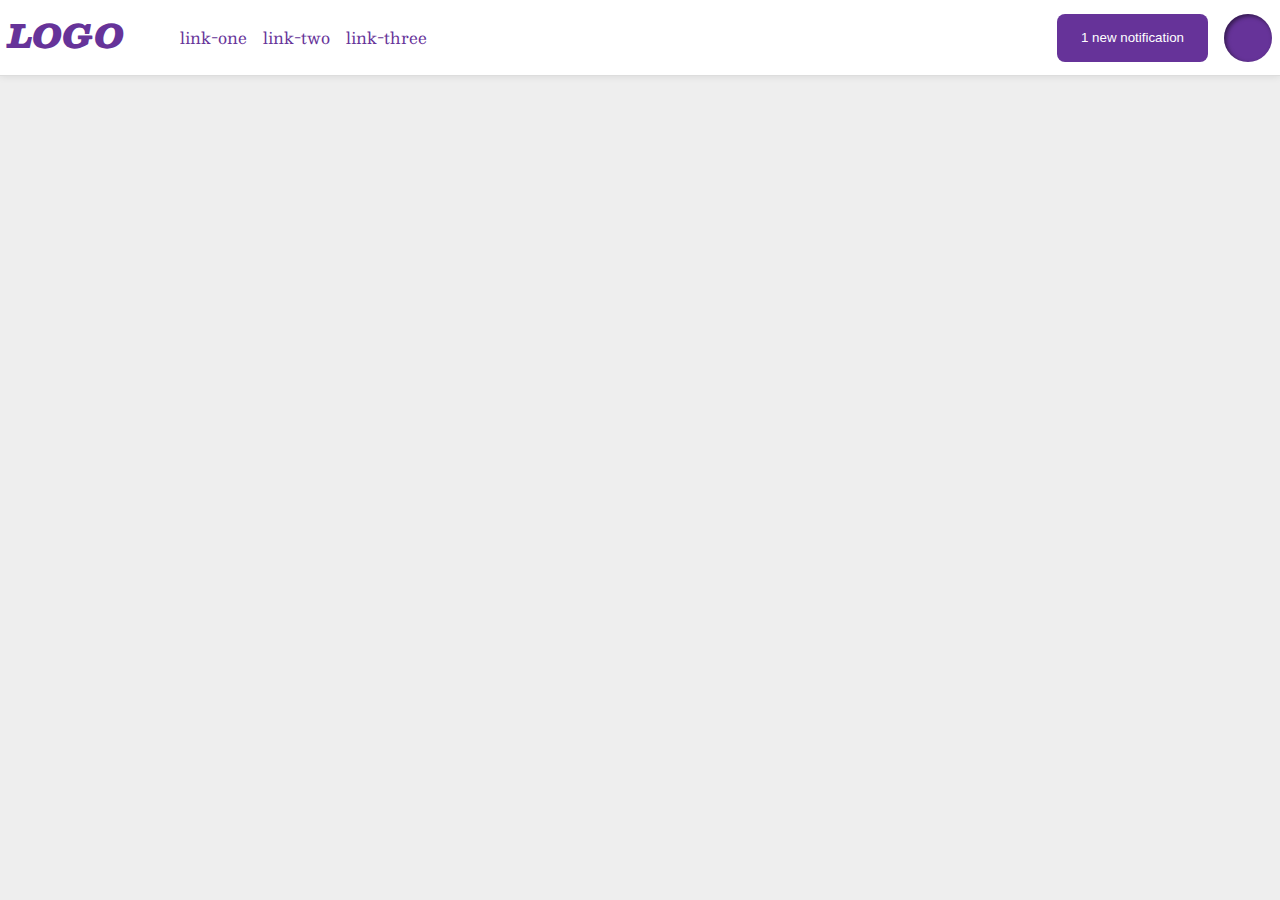
<file: flex/03-flex-header-2/index.html>
<!DOCTYPE html>
<html lang="en">
  <head>
    <meta charset="UTF-8">
    <meta http-equiv="X-UA-Compatible" content="IE=edge">
    <meta name="viewport" content="width=device-width, initial-scale=1.0">
    <title>Flex Header 2</title>
    <link rel="stylesheet" href="style.css">
  </head>
  <body>
    <div class="header">
      <div class="left-items">
        <div class="logo">
          LOGO
        </div>
        <ul class="links">
          <li><a href="google.com">link-one</a></li>
          <li><a href="google.com">link-two</a></li>
          <li><a href="google.com">link-three</a></li>
        </ul>
      </div>
      <div class="right-items">
        <button class="notifications">
          1 new notification
        </button>
        <div class="profile-image"></div>
      </div>
    </div>
  </body>
</html>
</file>
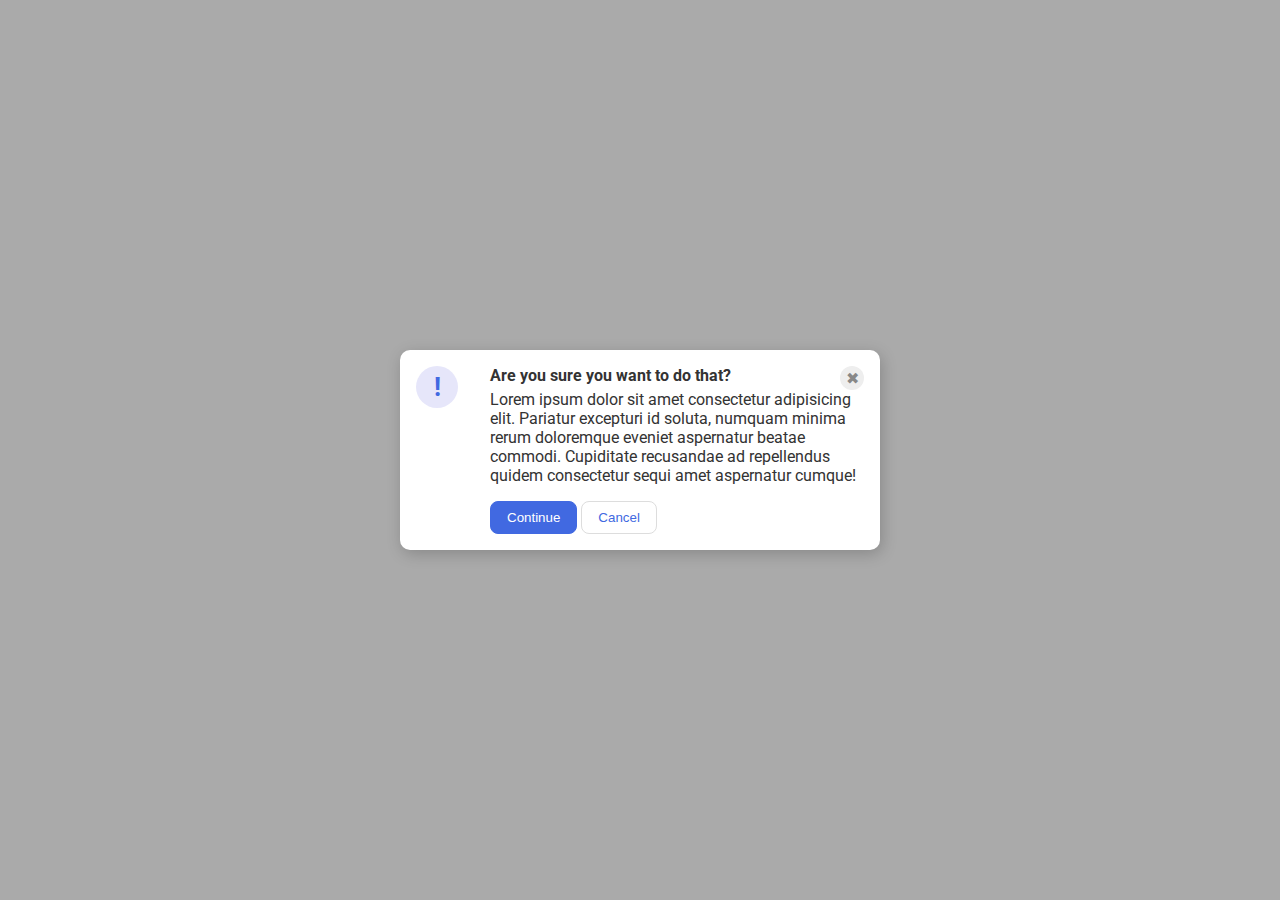
<file: flex/05-flex-modal/index.html>
<!DOCTYPE html>
<html lang="en">
  <head>
    <meta charset="UTF-8">
    <meta http-equiv="X-UA-Compatible" content="IE=edge">
    <meta name="viewport" content="width=device-width, initial-scale=1.0">
    <link rel="stylesheet" href="style.css">
    <title>Modal</title>
  </head>
  <body>
    <div class="modal">
      <div class="icon">!</div>
      <div class="right-items">
        <div class="top-items">
          <div class="header">Are you sure you want to do that?</div>
          <div class="close-button">✖</div>
        </div>
        <div class="text">Lorem ipsum dolor sit amet consectetur adipisicing elit. Pariatur excepturi id soluta, numquam minima rerum doloremque eveniet aspernatur beatae commodi. Cupiditate recusandae ad repellendus quidem consectetur sequi amet aspernatur cumque!</div>
        <button class="continue">Continue</button>
        <button class="cancel">Cancel</button>
      </div>
    </div>
  </body>
</html>
</file>
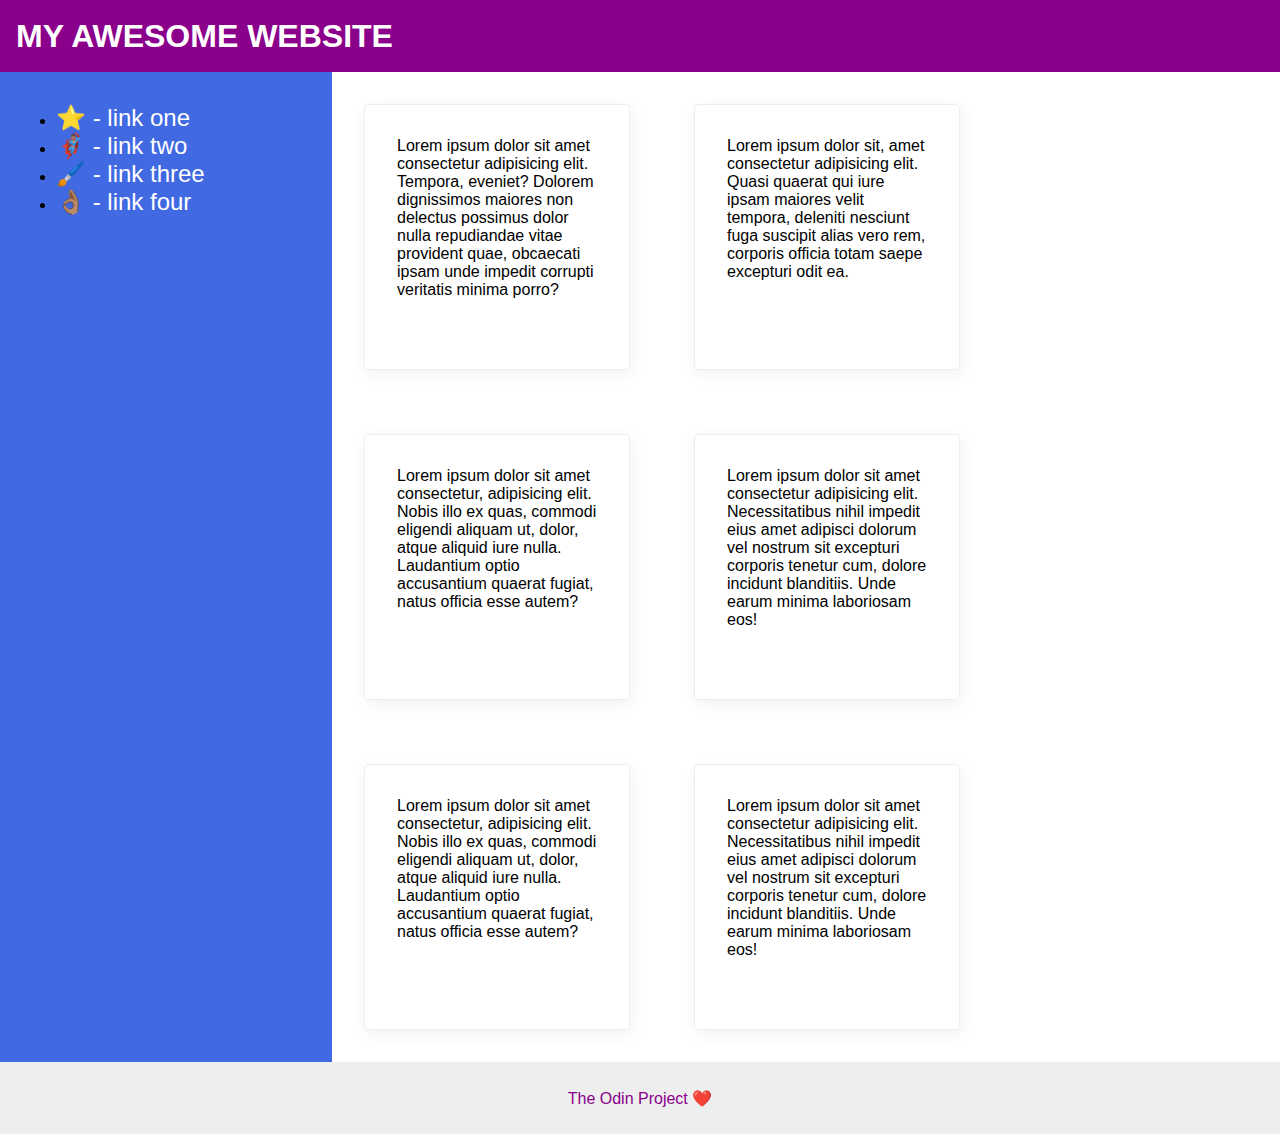
<file: flex/07-flex-layout-2/index.html>
<!DOCTYPE html>
<html lang="en">
  <head>
    <meta charset="UTF-8">
    <meta http-equiv="X-UA-Compatible" content="IE=edge">
    <meta name="viewport" content="width=device-width, initial-scale=1.0">
    <title>The Holy Grail</title>
    <link rel="stylesheet" href="style.css">
  </head>
  <body>
    <div class="header">
      MY AWESOME WEBSITE
    </div>

    <div class="content">
      <div class="sidebar">
        <ul>
          <li><a href="#">⭐ - link one</a></li>
          <li><a href="#">🦸🏽‍♂️ - link two</a></li>
          <li><a href="#">🖌️ - link three</a></li>
          <li><a href="#">👌🏽 - link four</a></li>
        </ul>
      </div>
      <div class="container">
        <div class="card">Lorem ipsum dolor sit amet consectetur adipisicing elit. Tempora, eveniet? Dolorem dignissimos maiores non delectus possimus dolor nulla repudiandae vitae provident quae, obcaecati ipsam unde impedit corrupti veritatis minima porro?</div>
        <div class="card">Lorem ipsum dolor sit, amet consectetur adipisicing elit. Quasi quaerat qui iure ipsam maiores velit tempora, deleniti nesciunt fuga suscipit alias vero rem, corporis officia totam saepe excepturi odit ea.</div>
        <div class="card">Lorem ipsum dolor sit amet consectetur, adipisicing elit. Nobis illo ex quas, commodi eligendi aliquam ut, dolor, atque aliquid iure nulla. Laudantium optio accusantium quaerat fugiat, natus officia esse autem?</div>
        <div class="card">Lorem ipsum dolor sit amet consectetur adipisicing elit. Necessitatibus nihil impedit eius amet adipisci dolorum vel nostrum sit excepturi corporis tenetur cum, dolore incidunt blanditiis. Unde earum minima laboriosam eos!</div>
        <div class="card">Lorem ipsum dolor sit amet consectetur, adipisicing elit. Nobis illo ex quas, commodi eligendi aliquam ut, dolor, atque aliquid iure nulla. Laudantium optio accusantium quaerat fugiat, natus officia esse autem?</div>
        <div class="card">Lorem ipsum dolor sit amet consectetur adipisicing elit. Necessitatibus nihil impedit eius amet adipisci dolorum vel nostrum sit excepturi corporis tenetur cum, dolore incidunt blanditiis. Unde earum minima laboriosam eos!</div>
    </div>
    </div>

    <div class="footer">
      The Odin Project ❤️
    </div>
  </body>
</html>
</file>
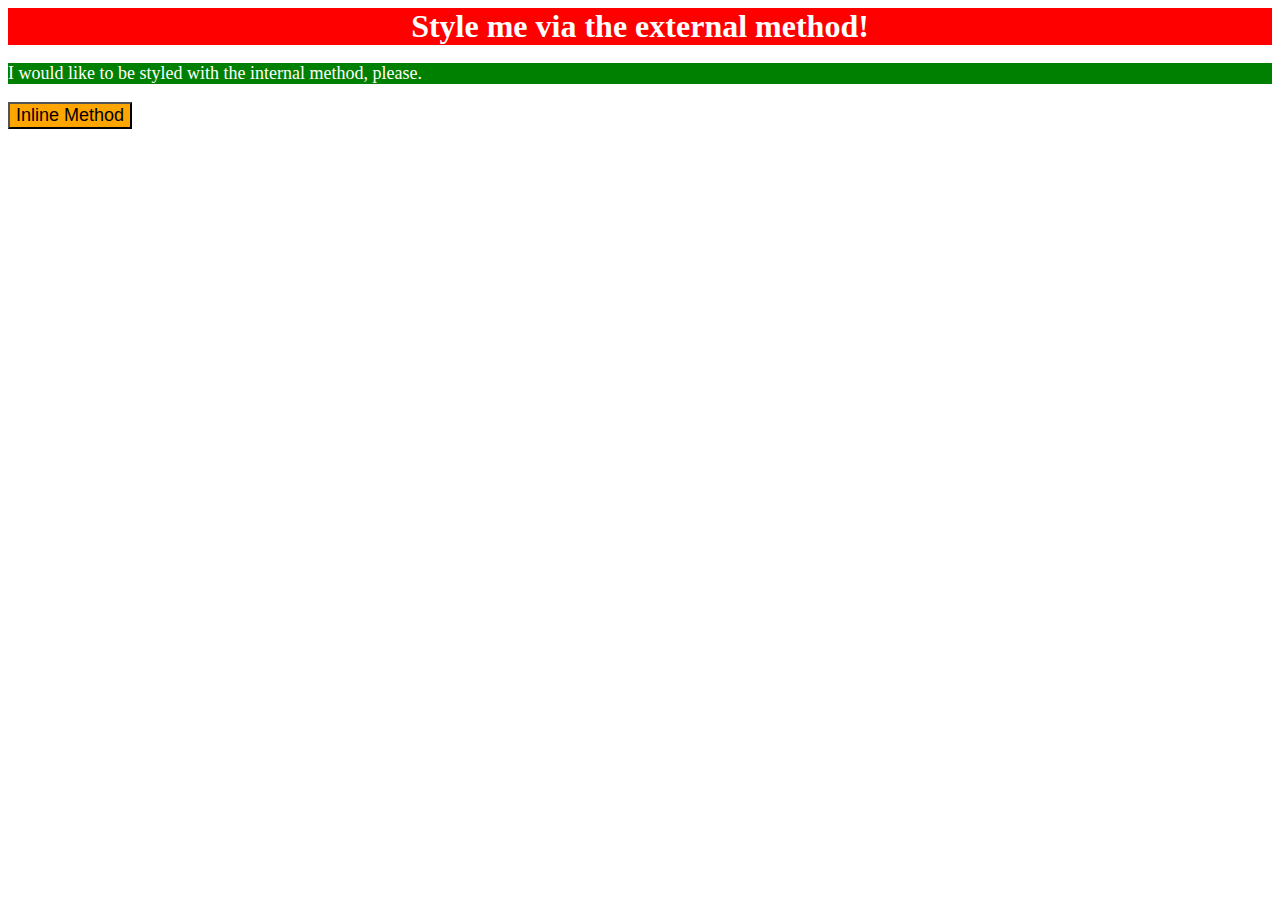
<file: foundations/01-css-methods/index.html>
<!DOCTYPE html>
<html lang="en">
  <head>
    <meta charset="UTF-8">
    <meta http-equiv="X-UA-Compatible" content="IE=edge">
    <meta name="viewport" content="width=device-width, initial-scale=1.0">
    <title>Methods for Adding CSS</title>

    <link rel="stylesheet" href="styles.css">

    <style>
      p {
        background-color: green;
        color: white;
        font-size: 18px;
      };
    </style>
  </head>
  <body>
    <div>Style me via the external method!</div>
    <p>I would like to be styled with the internal method, please.</p>
    <button style="background-color: orange; font-size: 18px;">Inline Method</button>
  </body>
</html>
</file>
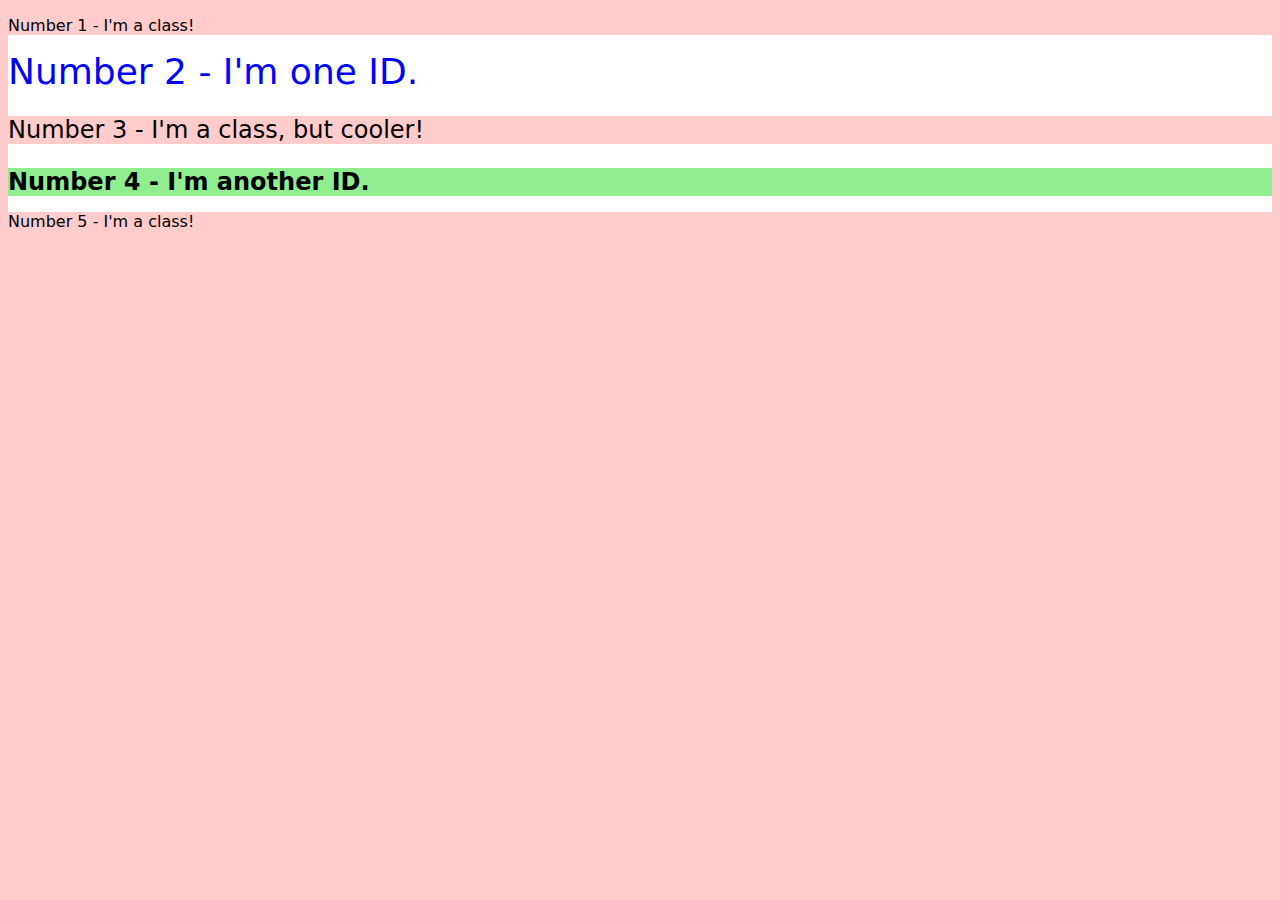
<file: foundations/02-class-id-selectors/index.html>
<!DOCTYPE html>
<html lang="en">
  <head>
    <meta charset="UTF-8">
    <meta http-equiv="X-UA-Compatible" content="IE=edge">
    <meta name="viewport" content="width=device-width, initial-scale=1.0">
    <title>Class and ID Selectors</title>
    <link rel="stylesheet" href="style.css">
  </head>
  <body>
    <p>Number 1 - I'm a class!</p>
    <div id="second">Number 2 - I'm one ID.</div>
    <p class="cooler">Number 3 - I'm a class, but cooler!</p>
    <div id="fourth">Number 4 - I'm another ID.</div>
    <p>Number 5 - I'm a class!</p>
  </body>
</html>
</file>
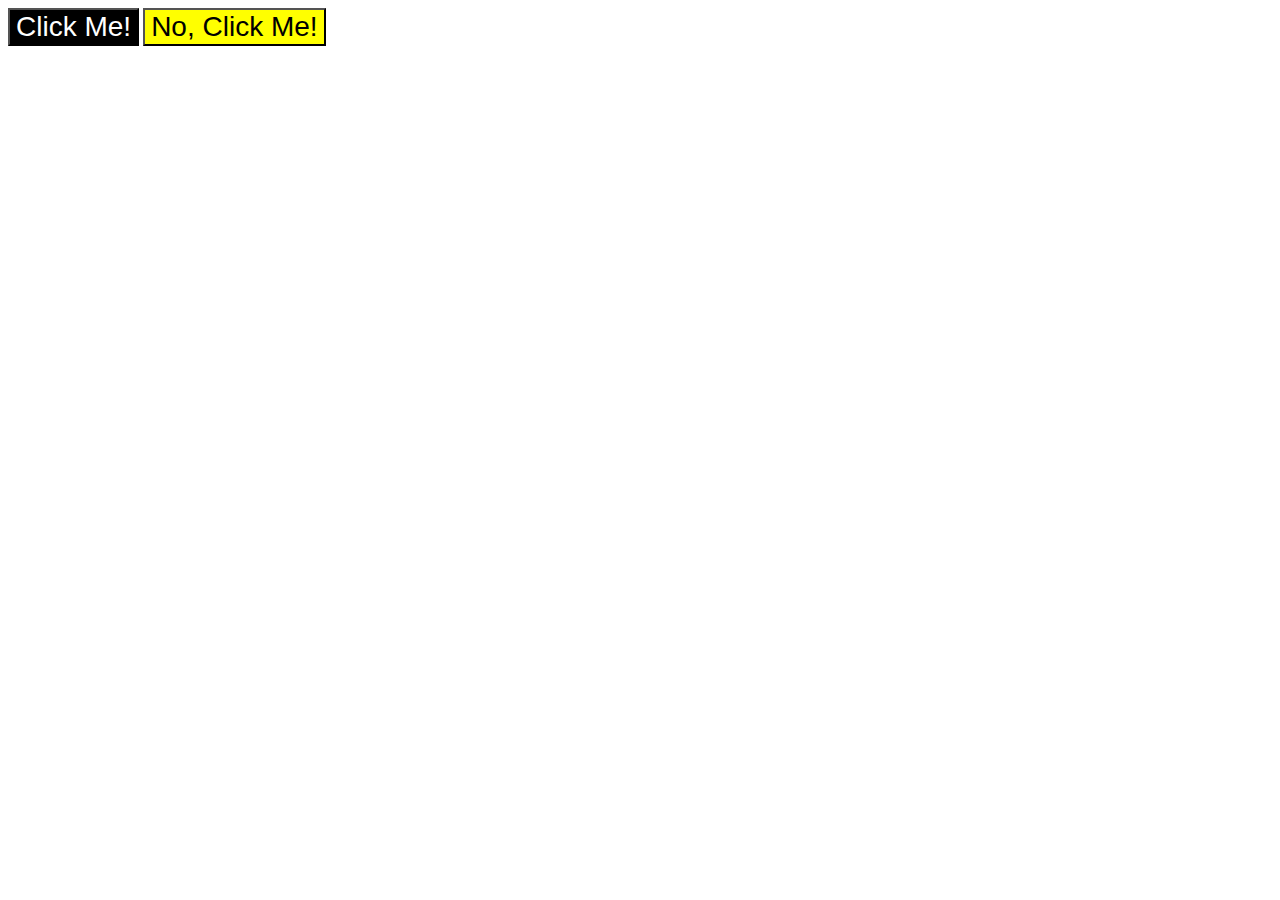
<file: foundations/03-grouping-selectors/index.html>
<html lang="en">
  <head>
    <meta charset="UTF-8">
    <meta http-equiv="X-UA-Compatible" content="IE=edge">
    <meta name="viewport" content="width=device-width, initial-scale=1.0">
    <title>Grouping Selectors</title>
    <link rel="stylesheet" href="style.css">
  </head>
  <body>
    <button class="left">Click Me!</button>
    <button class="right">No, Click Me!</button>
  </body>
</html>
</file>
<file: flex/03-flex-header-2/style.css>
/* this is some magical font-importing.  
you'll learn about it later. */
@import url('https://fonts.googleapis.com/css2?family=Besley:ital,wght@0,400;1,900&display=swap');

body {
  margin: 0;
  background: #eee;
  font-family: Besley, serif;
}

.header {
  background: white;
  border-bottom: 1px solid #ddd;
  box-shadow: 0 0 8px rgba(0,0,0,.1);
  display: flex;
  justify-content: space-between;
  align-items: center;
  padding: 8px;
}

.profile-image {
  background: rebeccapurple;
  box-shadow: inset 2px 2px 4px rgba(0,0,0,.5);
  border-radius: 50%;
  width: 48px;
  height: 48px;
}

.logo {
  color: rebeccapurple;
  font-size: 32px;
  font-weight: 900;
  font-style: italic;
}

button {
  border: none;
  border-radius: 8px;
  background: rebeccapurple;
  color: white;
  padding: 8px 24px;
}

a {
  /* this removes the line under our links */
  text-decoration: none;
  color: rebeccapurple;
}

ul {
  list-style-type: none;
  display: flex;
  gap: 16px;
}

.left-items {
  display: flex;
  justify-content: flex-start;
  gap: 16px;
}

.right-items {
  display: flex;
  justify-content: flex-end;
  gap: 16px;
}
</file>
<file: flex/05-flex-modal/style.css>
@import url('https://fonts.googleapis.com/css2?family=Roboto:wght@400;700&display=swap');

html, body {
  height: 100%;
}

body {
  font-family: Roboto, sans-serif;
  margin: 0;
  background: #aaa;
  color: #333;
  /* I'll give you this one for free lol */
  display: flex;
  align-items: center;
  justify-content: center;
}

.modal {
  background: white;
  width: 480px;
  border-radius: 10px;
  box-shadow: 2px 4px 16px rgba(0,0,0,.2);
  display: flex;
  gap: 16px
}

.icon {
  color: royalblue;
  font-size: 26px;
  font-weight: 700;
  background: lavender;
  width: 42px;
  height: 42px;
  border-radius: 50%;
  display: flex;
  align-items: center;
  justify-content: center;
  flex-shrink: 0;
  margin-top: 16px;
  margin-right: 16px;
  margin-left: 16px;
}

.close-button {
  background: #eee;
  border-radius: 50%;
  color: #888;
  font-weight: 400;
  font-size: 16px;
  height: 24px;
  width: 24px;
  display: flex;
  align-items: center;
  justify-content: center;
  margin-top: 16px;
  margin-right: 16px;
}

button {
  padding: 8px 16px;
  border-radius: 8px;
  margin-bottom: 16px;
}

button.continue {
  background: royalblue;
  border: 1px solid royalblue;
  color: white;
}

button.cancel {
  background: white;
  border: 1px solid #ddd;
  color: royalblue;
}

.top-items {
  display: flex;
  justify-content: space-between;
}

.header {
  font-weight: bold;
  margin-top: 16px;
}

.text {
  margin-right: 16px;
  margin-bottom: 16px;
}
</file>
<file: flex/07-flex-layout-2/style.css>
body {
  font-family: -apple-system, BlinkMacSystemFont, 'Segoe UI', Roboto, Oxygen, Ubuntu, Cantarell, 'Open Sans', 'Helvetica Neue', sans-serif;
  margin: 0;
  min-height: 100vh;
  display: flex;
  flex-direction: column;
}

.header {
  height: 72px;
  background: darkmagenta;
  color: white;
  font-size: 32px;
  font-weight: 900;
  padding-left: 16px;
  display: flex;
  align-items: center;
}

.footer {
  height: 72px;
  background: #eee;
  color: darkmagenta;
  margin-top: auto;
  display: flex;
  align-items: center;
  justify-content: center;
}

.sidebar {
  width: 300px;
  background: royalblue;
  display: flex;
  flex-direction: column;
  flex-shrink: 0;
  padding: 16px;
}

.sidebar a {
  text-decoration: none;
  color: white;
  font-size: 24px;
}

.card {
  border: 1px solid #eee;
  box-shadow: 2px 4px 16px rgba(0,0,0,.06);
  border-radius: 4px;
  width: 200px;
  height: 200px;
  margin: 32px;
  padding: 32px;
  flex-shrink: 0;
}

.content {
  display: flex;
}

.container {
  display: flex;
  flex-wrap: wrap;
}
</file>
<file: foundations/01-css-methods/styles.css>
div {
    background-color: red;
    color: white;
    font-size: 32px;
    text-align: center;
    font-weight: bold;
};
</file>
<file: foundations/02-class-id-selectors/style.css>
* {
    background-color: #ffffff;
}

:nth-child(odd) {
    background-color: #FFCCCB;
    font-family: Verdana, "DejaVu Sans", sans-serif;
}

#second {
    color: #0000FF;
    font-size: 36px;
}

.cooler {
    font-size: 24px;
}

#fourth {
    background-color: #90EE90;
    font-size: 24px;
    font-weight: bold;
}
</file>
<file: foundations/03-grouping-selectors/style.css>
.left, .right {
    font-size: 28px;
    font-family: Helvetica, "Times New Roman", sans-serif;
}

.left {
    background-color: #000000;
    color: #ffffff;
}

.right {
    background-color: #ffff00;
}
</file>
